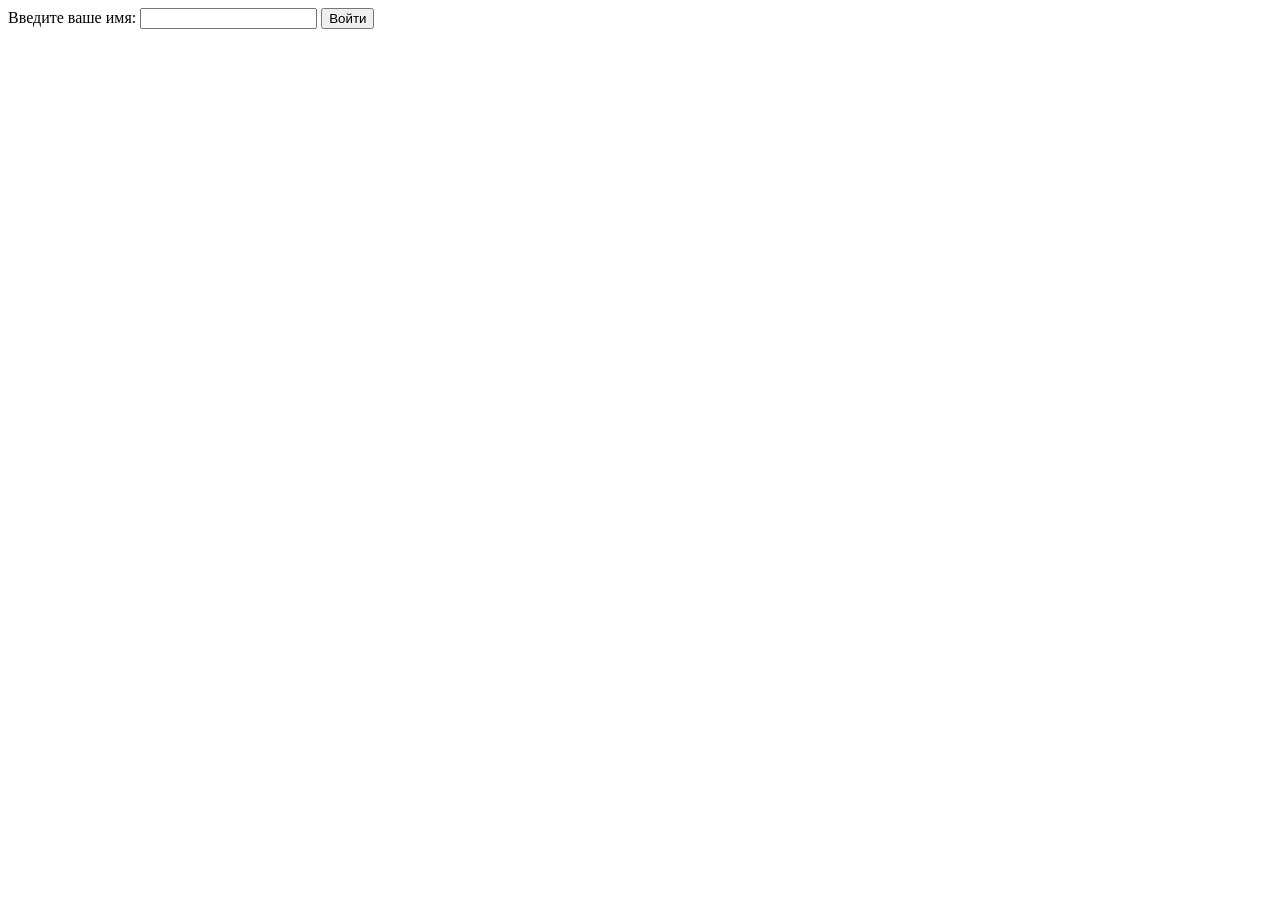
<file: templates/login.html>
<!DOCTYPE html>
<html lang="en">
<head>
    <meta charset="UTF-8">
    <meta name="viewport" content="width=device-width, initial-scale=1.0">
    <title>Вход</title>
</head>
<body>
    <form method="POST">
        <label for="name">Введите ваше имя:</label>
        <input type="text" id="name" name="name" required>
        <button type="submit">Войти</button>
    </form>
</body>
</html>
</file>
